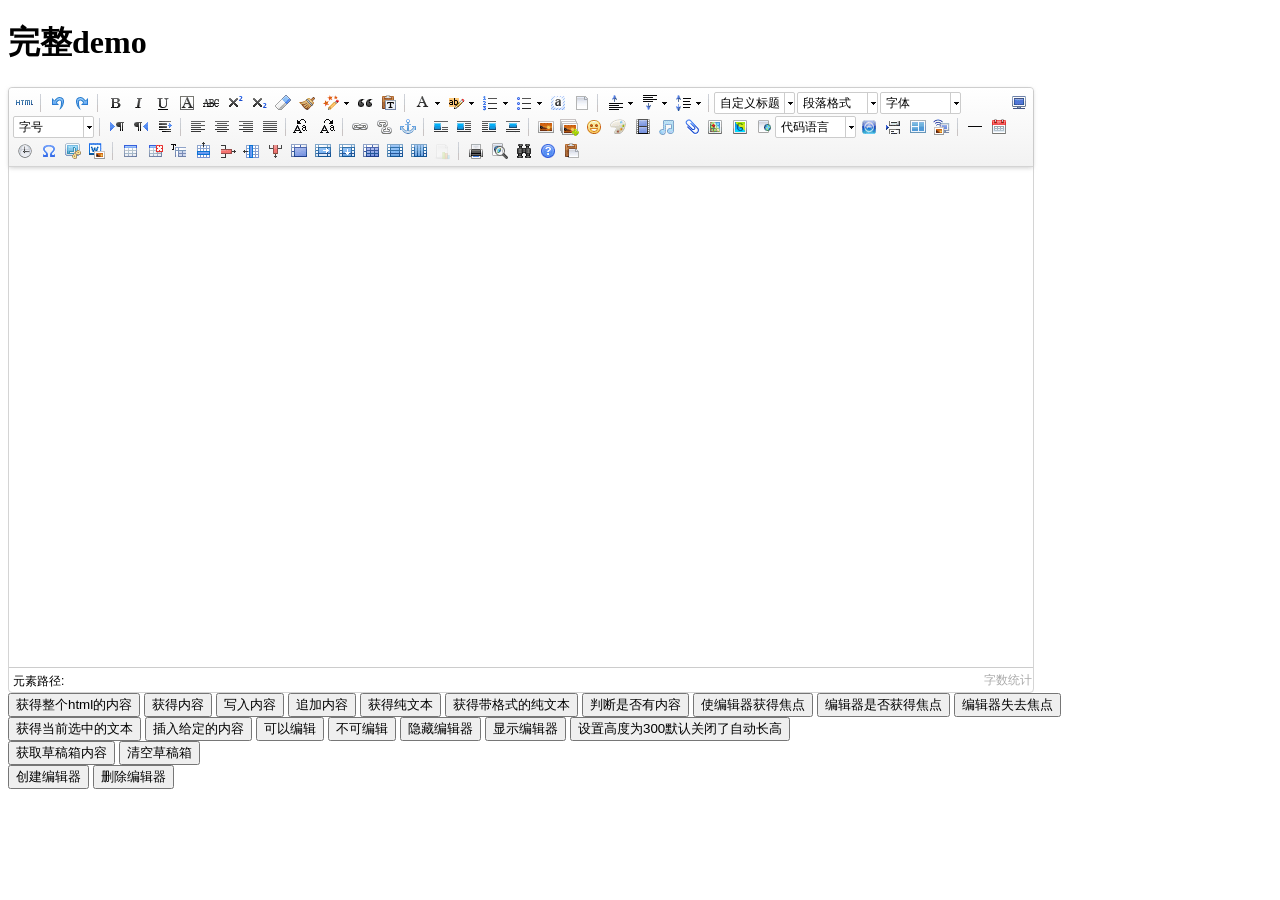
<file: su/static/ueditor/index.html>
<!DOCTYPE HTML PUBLIC "-//W3C//DTD HTML 4.01 Transitional//EN"
        "http://www.w3.org/TR/html4/loose.dtd">
<html>
<head>
    <title>完整demo</title>
    <meta http-equiv="Content-Type" content="text/html;charset=utf-8"/>
    <script type="text/javascript" charset="utf-8" src="ueditor.config.js"></script>
    <script type="text/javascript" charset="utf-8" src="ueditor.all.min.js"> </script>
    <!--建议手动加在语言，避免在ie下有时因为加载语言失败导致编辑器加载失败-->
    <!--这里加载的语言文件会覆盖你在配置项目里添加的语言类型，比如你在配置项目里配置的是英文，这里加载的中文，那最后就是中文-->
    <script type="text/javascript" charset="utf-8" src="lang/zh-cn/zh-cn.js"></script>

    <style type="text/css">
        div{
            width:100%;
        }
    </style>
</head>
<body>
<div>
    <h1>完整demo</h1>
    <script id="editor" type="text/plain" style="width:1024px;height:500px;"></script>
</div>
<div id="btns">
    <div>
        <button onclick="getAllHtml()">获得整个html的内容</button>
        <button onclick="getContent()">获得内容</button>
        <button onclick="setContent()">写入内容</button>
        <button onclick="setContent(true)">追加内容</button>
        <button onclick="getContentTxt()">获得纯文本</button>
        <button onclick="getPlainTxt()">获得带格式的纯文本</button>
        <button onclick="hasContent()">判断是否有内容</button>
        <button onclick="setFocus()">使编辑器获得焦点</button>
        <button onmousedown="isFocus(event)">编辑器是否获得焦点</button>
        <button onmousedown="setblur(event)" >编辑器失去焦点</button>

    </div>
    <div>
        <button onclick="getText()">获得当前选中的文本</button>
        <button onclick="insertHtml()">插入给定的内容</button>
        <button id="enable" onclick="setEnabled()">可以编辑</button>
        <button onclick="setDisabled()">不可编辑</button>
        <button onclick=" UE.getEditor('editor').setHide()">隐藏编辑器</button>
        <button onclick=" UE.getEditor('editor').setShow()">显示编辑器</button>
        <button onclick=" UE.getEditor('editor').setHeight(300)">设置高度为300默认关闭了自动长高</button>
    </div>

    <div>
        <button onclick="getLocalData()" >获取草稿箱内容</button>
        <button onclick="clearLocalData()" >清空草稿箱</button>
    </div>

</div>
<div>
    <button onclick="createEditor()">
    创建编辑器</button>
    <button onclick="deleteEditor()">
    删除编辑器</button>
</div>

<script type="text/javascript">

    //实例化编辑器
    //建议使用工厂方法getEditor创建和引用编辑器实例，如果在某个闭包下引用该编辑器，直接调用UE.getEditor('editor')就能拿到相关的实例
    var ue = UE.getEditor('editor');


    function isFocus(e){
        alert(UE.getEditor('editor').isFocus());
        UE.dom.domUtils.preventDefault(e)
    }
    function setblur(e){
        UE.getEditor('editor').blur();
        UE.dom.domUtils.preventDefault(e)
    }
    function insertHtml() {
        var value = prompt('插入html代码', '');
        UE.getEditor('editor').execCommand('insertHtml', value)
    }
    function createEditor() {
        enableBtn();
        UE.getEditor('editor');
    }
    function getAllHtml() {
        alert(UE.getEditor('editor').getAllHtml())
    }
    function getContent() {
        var arr = [];
        arr.push("使用editor.getContent()方法可以获得编辑器的内容");
        arr.push("内容为：");
        arr.push(UE.getEditor('editor').getContent());
        alert(arr.join("\n"));
    }
    function getPlainTxt() {
        var arr = [];
        arr.push("使用editor.getPlainTxt()方法可以获得编辑器的带格式的纯文本内容");
        arr.push("内容为：");
        arr.push(UE.getEditor('editor').getPlainTxt());
        alert(arr.join('\n'))
    }
    function setContent(isAppendTo) {
        var arr = [];
        arr.push("使用editor.setContent('欢迎使用ueditor')方法可以设置编辑器的内容");
        UE.getEditor('editor').setContent('欢迎使用ueditor', isAppendTo);
        alert(arr.join("\n"));
    }
    function setDisabled() {
        UE.getEditor('editor').setDisabled('fullscreen');
        disableBtn("enable");
    }

    function setEnabled() {
        UE.getEditor('editor').setEnabled();
        enableBtn();
    }

    function getText() {
        //当你点击按钮时编辑区域已经失去了焦点，如果直接用getText将不会得到内容，所以要在选回来，然后取得内容
        var range = UE.getEditor('editor').selection.getRange();
        range.select();
        var txt = UE.getEditor('editor').selection.getText();
        alert(txt)
    }

    function getContentTxt() {
        var arr = [];
        arr.push("使用editor.getContentTxt()方法可以获得编辑器的纯文本内容");
        arr.push("编辑器的纯文本内容为：");
        arr.push(UE.getEditor('editor').getContentTxt());
        alert(arr.join("\n"));
    }
    function hasContent() {
        var arr = [];
        arr.push("使用editor.hasContents()方法判断编辑器里是否有内容");
        arr.push("判断结果为：");
        arr.push(UE.getEditor('editor').hasContents());
        alert(arr.join("\n"));
    }
    function setFocus() {
        UE.getEditor('editor').focus();
    }
    function deleteEditor() {
        disableBtn();
        UE.getEditor('editor').destroy();
    }
    function disableBtn(str) {
        var div = document.getElementById('btns');
        var btns = UE.dom.domUtils.getElementsByTagName(div, "button");
        for (var i = 0, btn; btn = btns[i++];) {
            if (btn.id == str) {
                UE.dom.domUtils.removeAttributes(btn, ["disabled"]);
            } else {
                btn.setAttribute("disabled", "true");
            }
        }
    }
    function enableBtn() {
        var div = document.getElementById('btns');
        var btns = UE.dom.domUtils.getElementsByTagName(div, "button");
        for (var i = 0, btn; btn = btns[i++];) {
            UE.dom.domUtils.removeAttributes(btn, ["disabled"]);
        }
    }

    function getLocalData () {
        alert(UE.getEditor('editor').execCommand( "getlocaldata" ));
    }

    function clearLocalData () {
        UE.getEditor('editor').execCommand( "clearlocaldata" );
        alert("已清空草稿箱")
    }
</script>
</body>
</html>
</file>
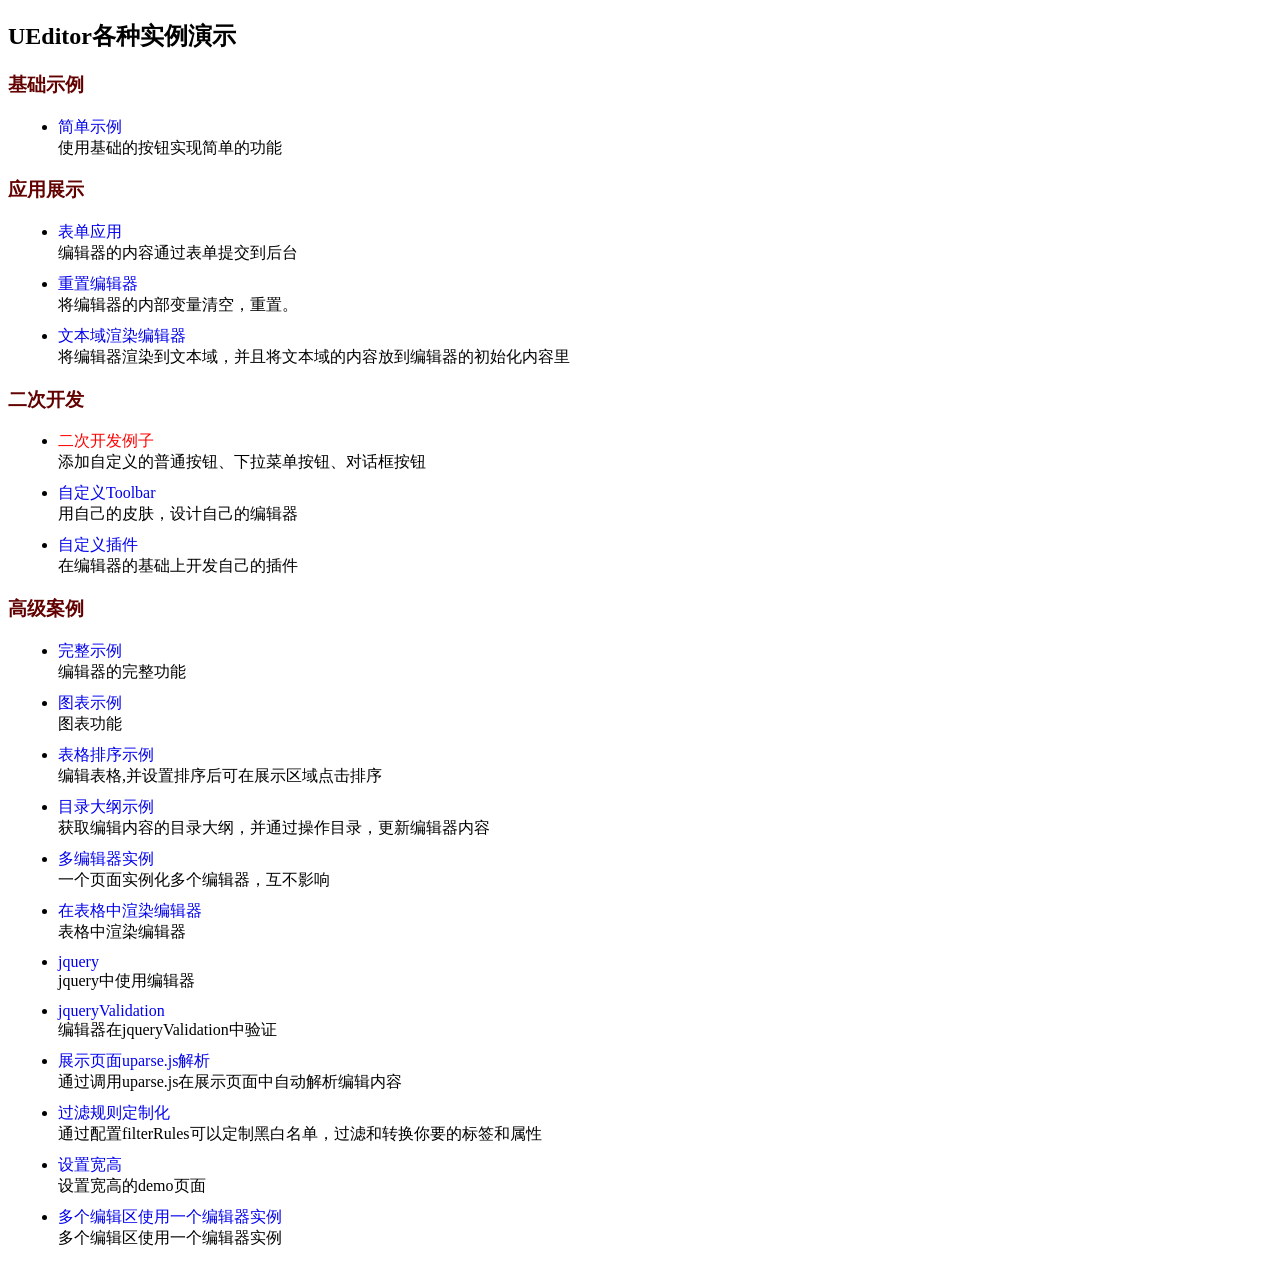
<file: su/static/ueditor/_examples/index.html>
<!DOCTYPE HTML>
<html>
<head>
    <meta http-equiv="Content-Type" content="text/html; charset=utf-8" />
    <title></title>
    <style type="text/css">
        h3{
            color:#630000;
        }
        ul li{
            margin: 10px;
        }
        a:link,a:active,a:visited{
            color: #0000EE;
        }
        a{
            text-decoration: none;
        }
    </style>
</head>
<body>
<h2>UEditor各种实例演示</h2>
<h3>基础示例</h3>
<ul>
    <li>
        <a href="simpleDemo.html" target="_self">简单示例</a><br/>
        使用基础的按钮实现简单的功能
    </li>
</ul>
<h3>应用展示</h3>
<ul>
    <li>
        <a href="submitFormDemo.html" target="_self">表单应用</a><br/>
        编辑器的内容通过表单提交到后台
    </li>
    <li>
        <a href="resetDemo.html" target="_self">重置编辑器</a><br/>
        将编辑器的内部变量清空，重置。
    </li>
    <li>
        <a href="textareaDemo.html" target="_self">文本域渲染编辑器</a><br/>
        将编辑器渲染到文本域，并且将文本域的内容放到编辑器的初始化内容里
    </li>
</ul>
<h3>二次开发</h3>
<ul>
    <li>
        <a style="color:red;" href="customizeToolbarUIDemo.html" target="_self">二次开发例子</a><br/>
        添加自定义的普通按钮、下拉菜单按钮、对话框按钮
    </li>
    <li>
        <a href="customToolbarDemo.html" target="_self">自定义Toolbar</a><br/>
        用自己的皮肤，设计自己的编辑器
    </li>
    <li>
        <a href="customPluginDemo.html" target="_self">自定义插件</a><br/>
        在编辑器的基础上开发自己的插件
    </li>
</ul>
<h3>高级案例</h3>
<ul>
    <li>
        <a href="completeDemo.html" target="_self">完整示例</a><br/>
        编辑器的完整功能
    </li>
    <li>
        <a href="charts.html" target="_self"  >图表示例</a><br/>
        图表功能
    </li>
    <li>
        <a href="sortableDemo.html" target="_self" >表格排序示例</a><br/>
        编辑表格,并设置排序后可在展示区域点击排序
    </li>
    <li>
        <a href="sectionDemo.html" target="_self" >目录大纲示例</a><br/>
        获取编辑内容的目录大纲，并通过操作目录，更新编辑器内容
    </li>
    <li>
        <a href="multiDemo.html" target="_self">多编辑器实例</a><br/>
        一个页面实例化多个编辑器，互不影响
    </li>
    <li>
        <a href="renderInTable.html" target="_self">在表格中渲染编辑器</a><br/>
        表格中渲染编辑器
    </li>
    <li>
        <a href="jqueryCompleteDemo.html" target="_self">jquery</a><br/>
        jquery中使用编辑器
    </li>
    <li>
        <a href="jqueryValidation.html" target="_self">jqueryValidation</a><br/>
        编辑器在jqueryValidation中验证
    </li>
    <li>
        <a href="uparsedemo.html" target="_self">展示页面uparse.js解析</a><br/>
        通过调用uparse.js在展示页面中自动解析编辑内容
    </li>
    <li>
        <a href="filterRuleDemo.html" target="_self">过滤规则定制化</a><br/>
        通过配置filterRules可以定制黑白名单，过滤和转换你要的标签和属性
    </li>
    <li>
        <a href="setWidthHeightDemo.html" target="_self">设置宽高</a><br/>
        设置宽高的demo页面
    </li>
    <li>
        <a href="multiEditorWithOneInstance.html" target="_self">多个编辑区使用一个编辑器实例</a><br/>
        多个编辑区使用一个编辑器实例
    </li>
</ul>
<script type="text/javascript">
    var href = location.href;
    if(href.indexOf("http") != 0 ){
        alert("您当前尚未将UEditor部署到服务器环境，部分浏览器下所有弹出框功能的使用会受到限制！");
    }
</script>
</body>
</html>
</file>
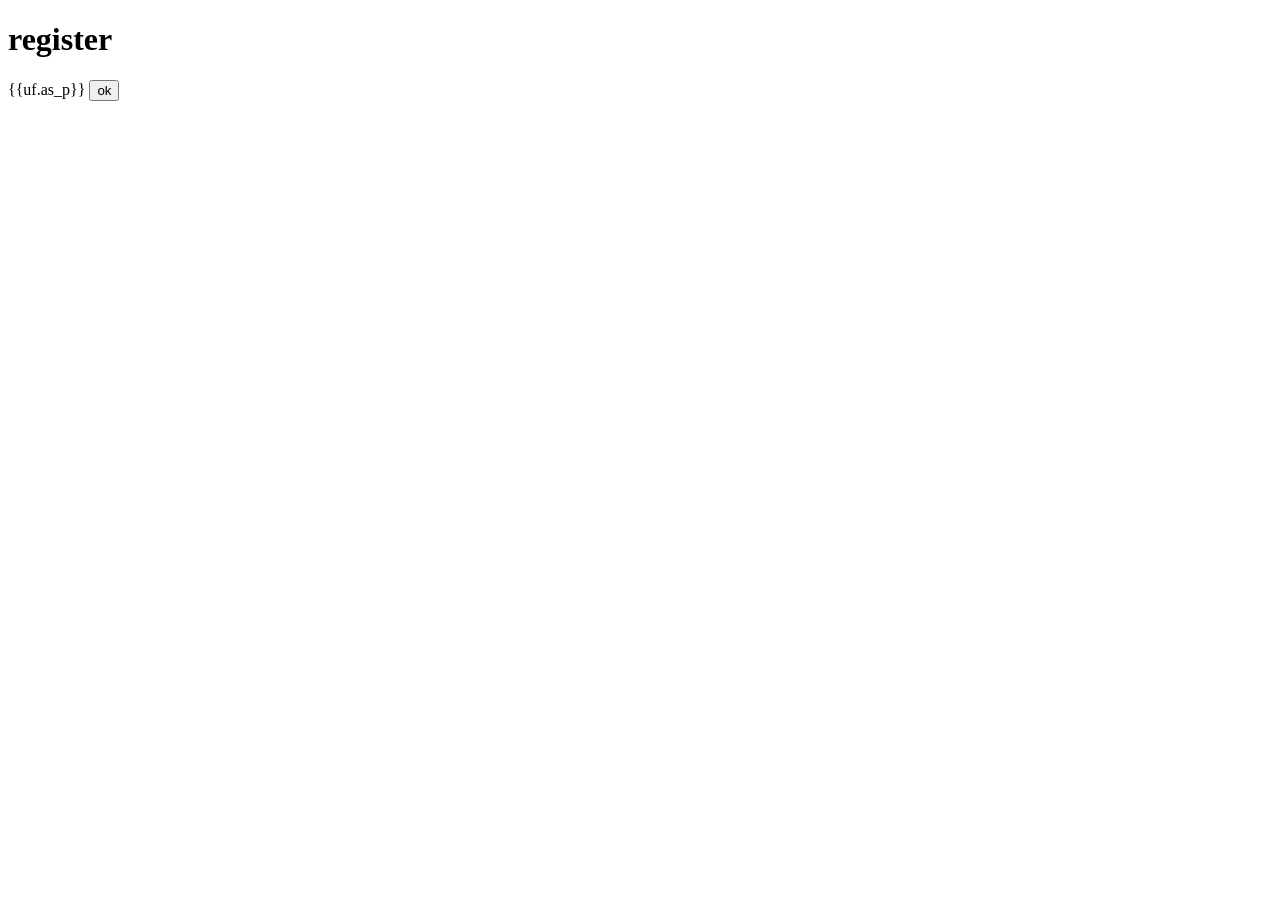
<file: mysite/templates/blog/register.html>
<?xml version="1.0" encoding="UTF-8"?> 
<!DOCTYPE html PUBLIC "-//W3C//DTD XHTML 1.0 Strict//EN" "http://www.w3.org/TR/xhtml1/DTD/xhtml1-strict.dtd">
<html xmlns="http://www.w3.org/1999/xhtml" xml:lang="en" lang="en">
<head>
    <meta http-equiv="Content-Type" content="text/html; charset=UTF-8" />
    <title></title>
</head>
<body>
<h1>register</h1>
<form method="post" enctype="multipart/form-data" >
{{uf.as_p}}
<input type="submit" value="ok"/>
</form>
</body>
</html>
</file>
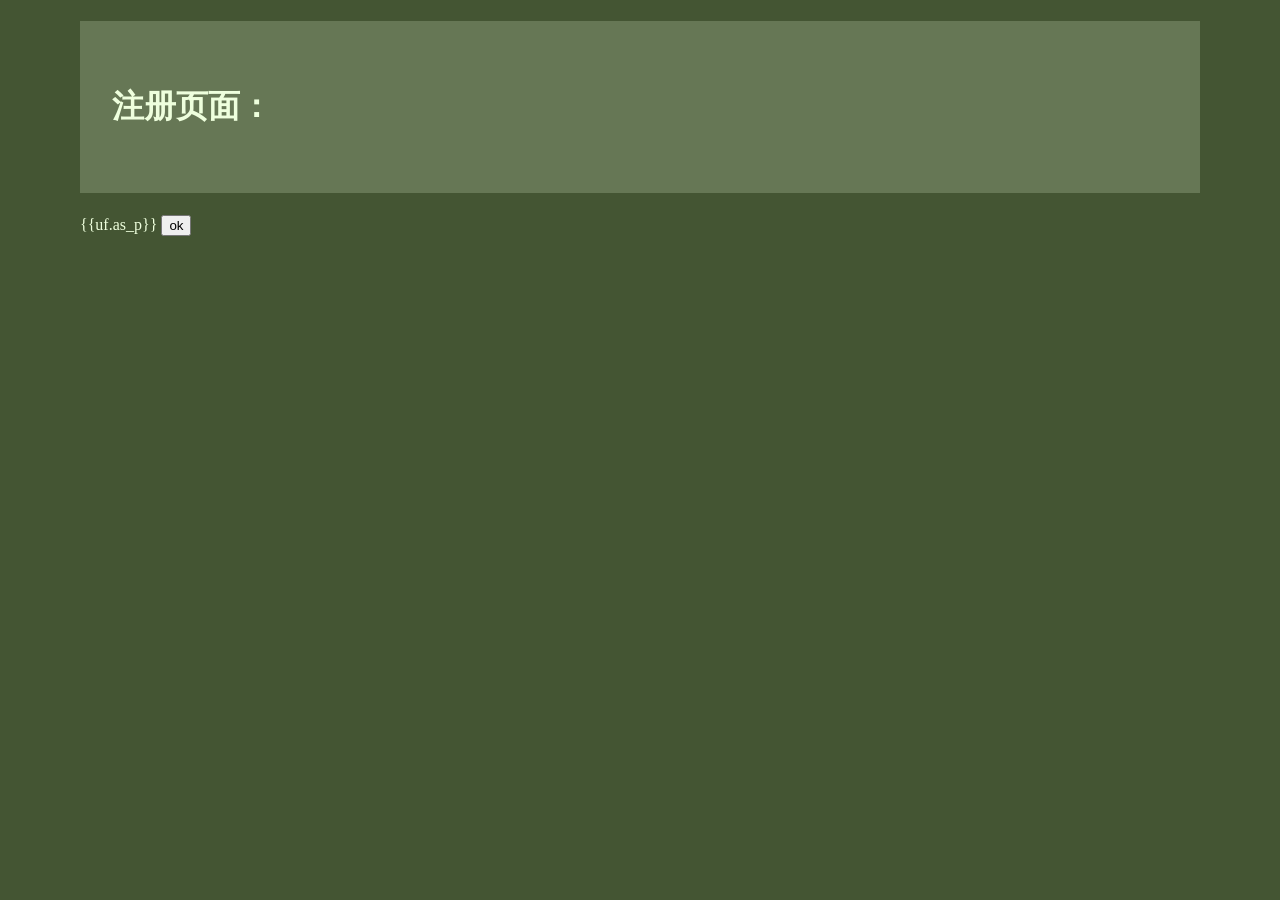
<file: mysite/templates/blog/registerUser.html>
<?xml version="1.0" encoding="UTF-8"?>
<!DOCTYPE html PUBLIC "-//W3C//DTD XHTML 1.0 Strict//EN" "http://www.w3.org/TR/xhtml1/DTD/xhtml1-strict.dtd">
<html xmlns="http://www.w3.org/1999/xhtml" xml:lang="en" lang="en">
<head>
    <meta http-equiv="Content-Type" content="text/html; charset=UTF-8" />
    <title>用户注册</title>
</head>
  <style type="text/css">
    body{color:#efd;background:#453;padding:0 5em;margin:0}
    h1{padding:2em 1em;background:#675}
    h2{color:#bf8;border-top:1px dotted #fff;margin-top:2em}
    p{margin:1em 0}
  </style>
<body>
<h1>注册页面：</h1>
<form method = 'post' enctype="multipart/form-data">
{{uf.as_p}}
<input type="submit" value = "ok" />
</form>
</body>
</html>
</file>
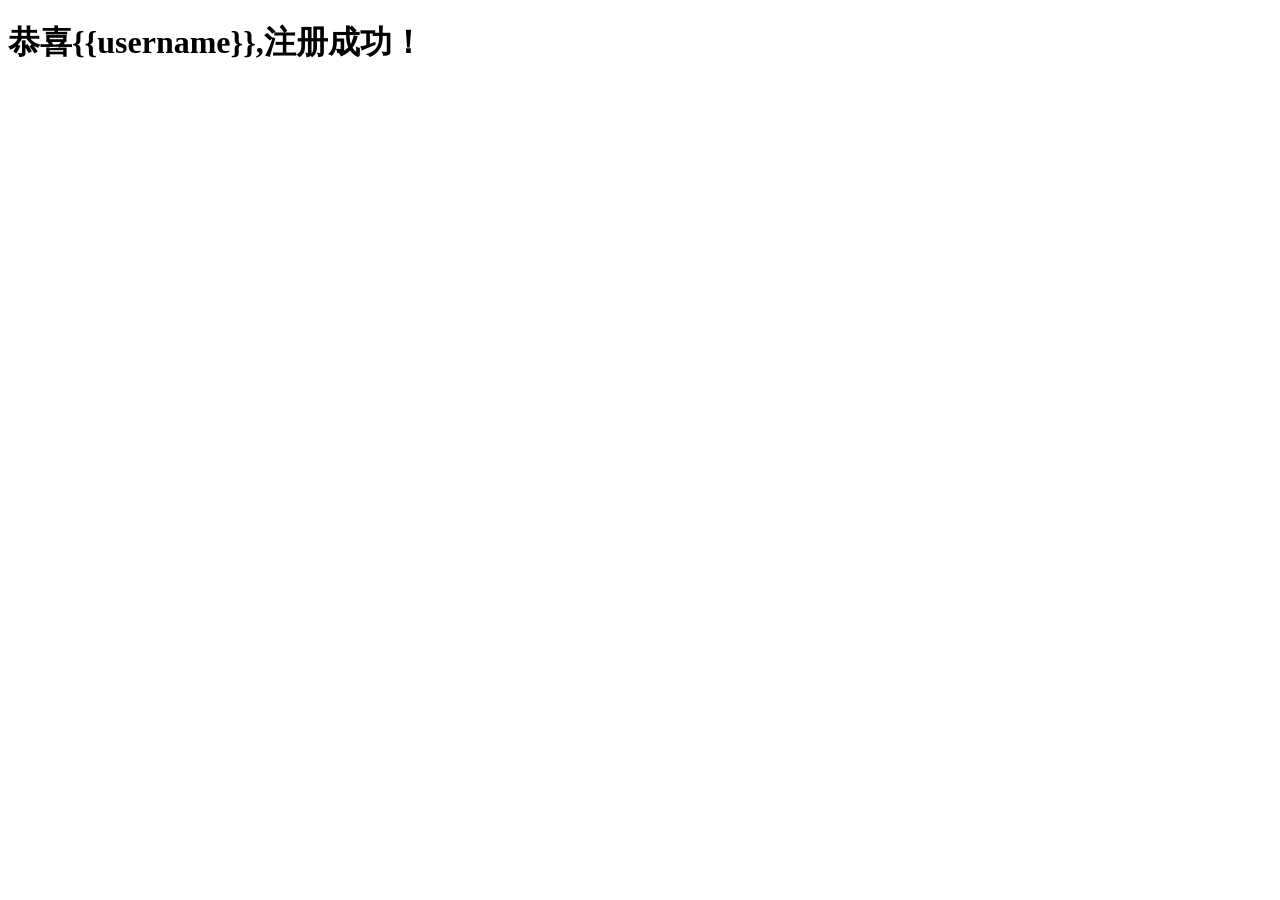
<file: mysite/templates/blog/success.html>
<?xml version="1.0" encoding="UTF-8"?>
<!DOCTYPE html PUBLIC "-//W3C//DTD XHTML 1.0 Strict//EN" "http://www.w3.org/TR/xhtml1/DTD/xhtml1-strict.dtd">
<html xmlns="http://www.w3.org/1999/xhtml" xml:lang="en" lang="en">
<head>
    <meta http-equiv="Content-Type" content="text/html; charset=UTF-8" />
    <title></title>
</head>
<body>
    <h1>恭喜{{username}},注册成功！</h1>
</form>
</body>
</html>
</file>
